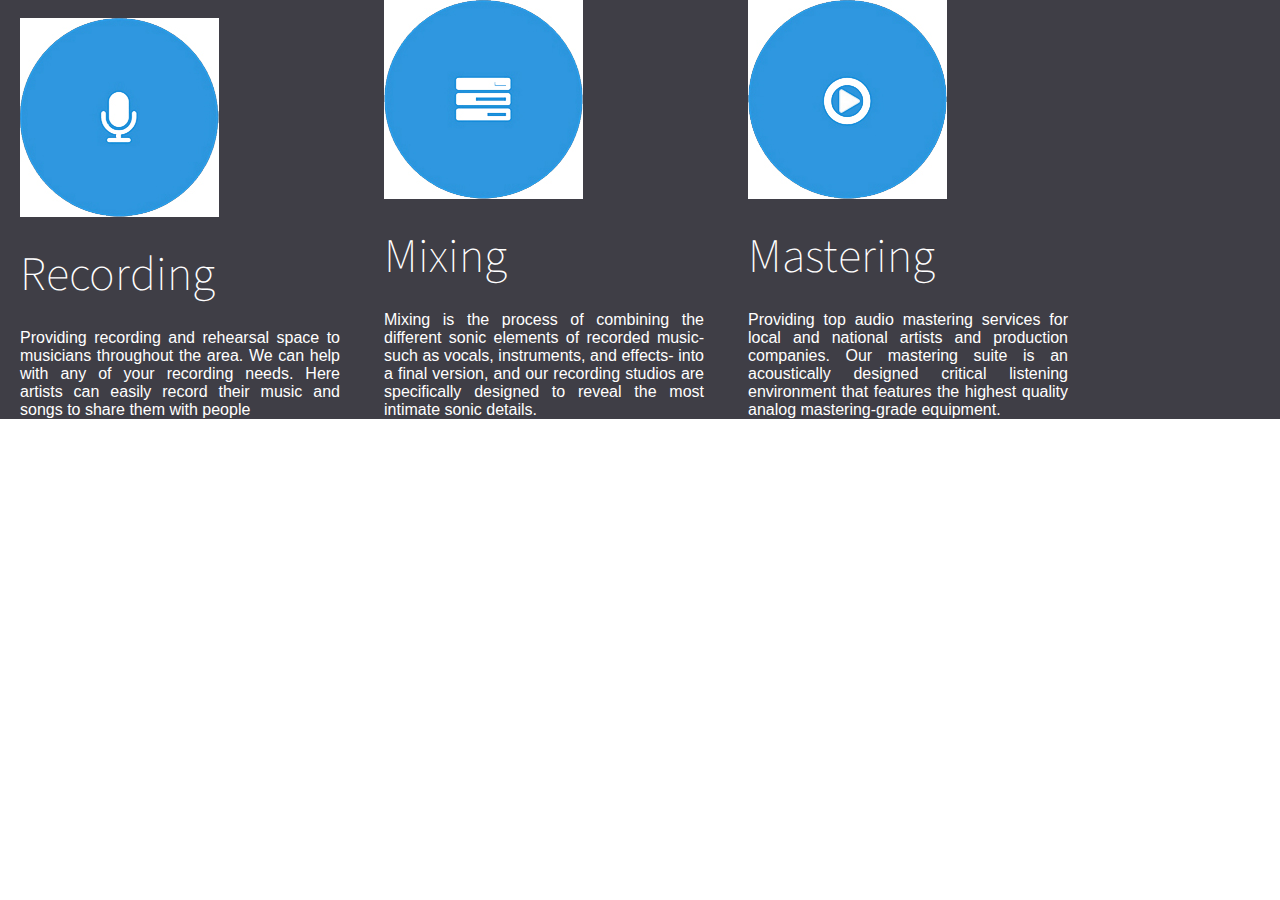
<file: components/1/component.html>
<!DOCTYPE html>
<html>
<head>
	<title>WSP Component: Randall Wyatt</title>

	<link rel="stylesheet" type="text/css" href="../../css/reset.css" />
	<link rel="stylesheet" type="text/css" href="component.css" />
	<link rel="icon" type="image/gif" href="img/animated_favicon1.gif">
	<link href='https://fonts.googleapis.com/css?family=Source+Sans+Pro:300' rel='stylesheet' type='text/css'>


</head>
<script type="text/javascript">
	(function() {
		var path = '//easy.myfonts.net/v2/js?sid=271224(font-family=Stevie+Sans+Medium)&sid=271225(font-family=Stevie+Sans+Bold)&sid=271226(font-family=Stevie+Sans+Light)&sid=271228(font-family=Stevie+Sans+Book)&key=7USNT2evg2',
				protocol = ('https:' == document.location.protocol ? 'https:' : 'http:'),
				trial = document.createElement('script');
		trial.type = 'text/javascript';
		trial.async = true;
		trial.src = protocol + path;
		var head = document.getElementsByTagName("head")[0];
		head.appendChild(trial);
	})();
</script>
<body>
	<div id="container">
		<ul>
			<li><img src="./img/recording.jpg" alt="recording">
				<h1>Recording</h1>
			<p>Providing recording and rehearsal space to musicians throughout the area.
				We can help with any of your recording needs. Here artists can easily
				record their music and songs to share them with people  </p>
			</li>

			<li><img src="./img/mixing.jpg" alt="mixing">
				<h1>Mixing</h1>
			<p>
				Mixing is the process of combining the different sonic elements of recorded
				music-such as vocals, instruments, and effects- into a final version, and our
				recording studios are specifically designed to reveal the most intimate sonic details.
			</p>
			</li>

			<li><img src="./img/mastering.jpg" alt="mastering">
				<h1>Mastering</h1>
			<p>
				Providing top audio mastering services for local and national artists and production
				companies. Our mastering suite is an acoustically designed critical listening environment
				that features the highest quality analog mastering-grade equipment.
			</p>

			</li>
		</ul>
	</div>
</body>
</html>
</file>
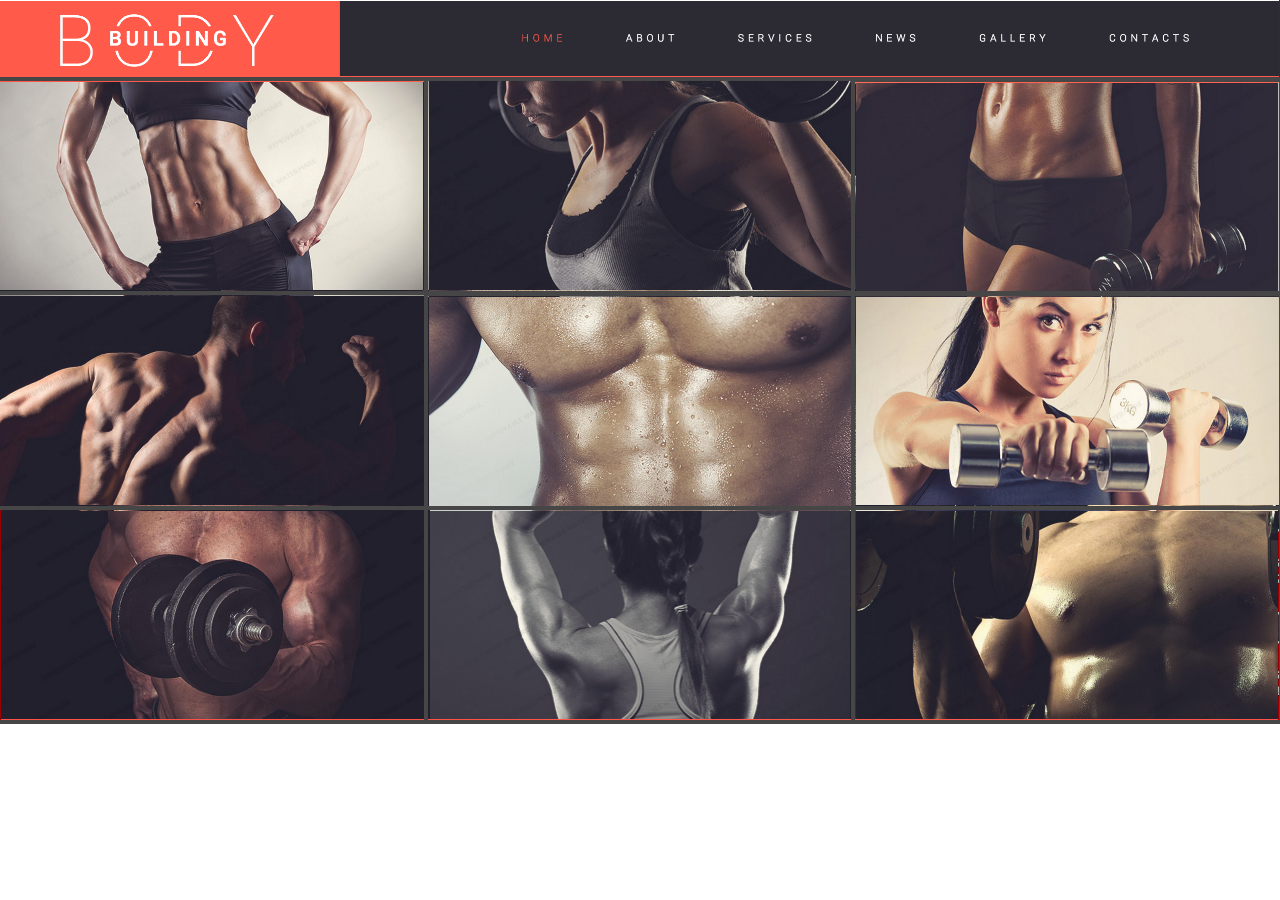
<file: components/2/component2.html>
<!DOCTYPE html>
<html>
<head>
	<title>WSP Component: Randall Wyatt</title>

	<link rel="stylesheet" type="text/css" href="../../css/reset.css" />
	<link rel="stylesheet" type="text/css" href="component.css" />
	<link rel="icon" type="image/gif" href="img/animated_favicon1.gif">


</head>
<body>

<!-- Component -->
<div class="container">
		<img id="menu" src="./img/menubar.png">

	<ul>
		<li>
			<img src="./img/top_left.png">
		</li>
		<li>
			<img src="./img/top_middle.png">
		</li>
		<li>
			<img src="./img/top_right.png">
		</li>
	</ul>

	<ul>
		<li>
			<img src="./img/middle_left.png">
		</li>
		<li>
			 <img src="./img/middle_chest.png">
		</li>
		<li>
			<img src="./img/middle_right.png">
		</li>
	</ul>

	<ul>
		<li>
			<img src="./img/bottom_left.png">
		</li>
		<li>
			<img src="./img/bottom_middle.png">
		</li>
		<li>
			<img src="./img/bottom_right.png">
		</li>
	</ul>
</div>



<!-- End Component -->

</body>
</html>
</file>
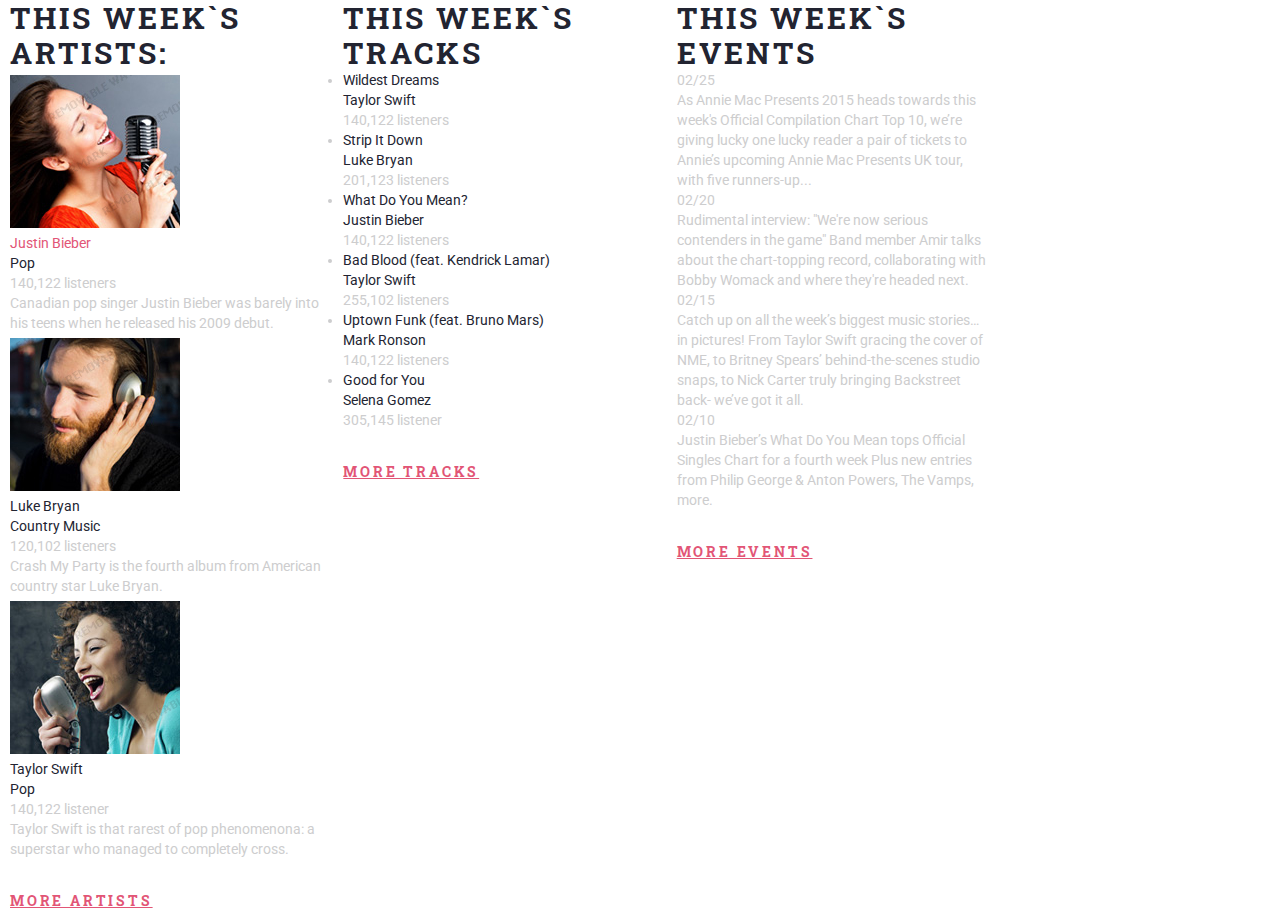
<file: components/3/component.html>
<!DOCTYPE html>
<html>
<head>
	<title>WSP Component: Randall Wyatt</title>

	<link rel="stylesheet" type="text/css" href="../../css/reset.css" />
	<link rel="stylesheet" type="text/css" href="component.css" />
	<link rel="icon" type="image/gif" href="img/animated_favicon1.gif">
	<link href='https://fonts.googleapis.com/css?family=Roboto+Slab:400,300,700|Roboto' rel='stylesheet' type='text/css'>


</head>
<body>

<!-- Component -->
<div class="container">
		<div id="thisWeek">
			<h3>This week`s artists:</h3>
				<img src="img/page-1_img04.jpg" alt="" class="img_add">
				<h6 class="primary-color"><a href="#">Justin Bieber</a></h6>
				<h6>Pop</h6>
				<p>140,122 listeners </p>
				<p>Canadian pop singer Justin Bieber was barely into his teens when he released his 2009 debut.</p>

				<img src="img/page-1_img05.jpg" alt="" class="img_add">
					<h6><a href="#">Luke Bryan</a></h6>
					<h6>Country Music</h6>
					<p>120,102 listeners</p>
					<p>Crash My Party is the fourth album from American country star Luke Bryan.</p>

					<img src="img/page-1_img06.jpg" alt="" class="img_add">
					<h6><a href="#">Taylor Swift</a></h6>
					<h6>Pop</h6>
					<p>140,122 listener</p>
					<p>Taylor Swift is that rarest of pop phenomenona: a superstar who managed to completely cross.</p>
			<a href="#" class="btn"> more artists</a>
		</div>

		<div id="Tracks">
			<h3>This week`s tracks</h3>
			<ul>
				<li>
					<h6><a href="#">Wildest Dreams</a></h6>
					<h6>Taylor Swift</h6>
					<p>140,122 listeners</p>
				</li>
				<li>
					<h6><a href="#">Strip It Down</a></h6>
					<h6>Luke Bryan</h6>
					<p>201,123 listeners</p>
				</li>
				<li>
					<h6><a href="#">What Do You Mean?</a></h6>
					<h6>Justin Bieber</h6>
					<p>140,122 listeners</p>
				</li>
				<li>
					<h6><a href="#">Bad Blood (feat. Kendrick Lamar)</a></h6>
					<h6>Taylor Swift</h6>
					<p>255,102 listeners</p>
				</li>
				<li>
					<h6><a href="#">Uptown Funk (feat. Bruno Mars)</a></h6>
					<h6>Mark Ronson</h6>
					<p>140,122 listeners</p>
				</li>
				<li>
					<h6><a href="#">Good for You</a></h6>
					<h6>Selena Gomez</h6>
					<p>305,145 listener</p>
				</li>
			</ul><a href="#" class="btn"> more tracks</a>
		</div>
		<div id="events" >
			<h3>This week`s events</h3>
			<div>

					<time datetime="2015">02/25</time>

					<p>As Annie Mac Presents 2015 heads towards this week's Official Compilation Chart Top 10, we’re giving lucky one lucky reader a pair of tickets to Annie’s upcoming Annie Mac Presents UK tour, with five runners-up...</p>

					<time datetime="2015">02/20</time>

					<p>Rudimental interview: "We're now serious contenders in the game" Band member Amir talks about the chart-topping record, collaborating with Bobby Womack and where they're headed next.</p>

					<time datetime="2015">02/15</time>

					<p>Catch up on all the week’s biggest music stories… in pictures! From Taylor Swift gracing the cover of NME, to Britney Spears’ behind-the-scenes studio snaps, to Nick Carter truly bringing Backstreet back- we’ve got it all.</p>


					<time datetime="2015">02/10</time>

					<p>Justin Bieber’s What Do You Mean tops Official Singles Chart for a fourth week Plus new entries from Philip George &amp; Anton Powers, The Vamps, more.</p>
				<a href="#" class="btn"> more events</a>
				</div>

		</div>
	</div>
</div>
<!-- End Component -->

</body>
</html>
</file>
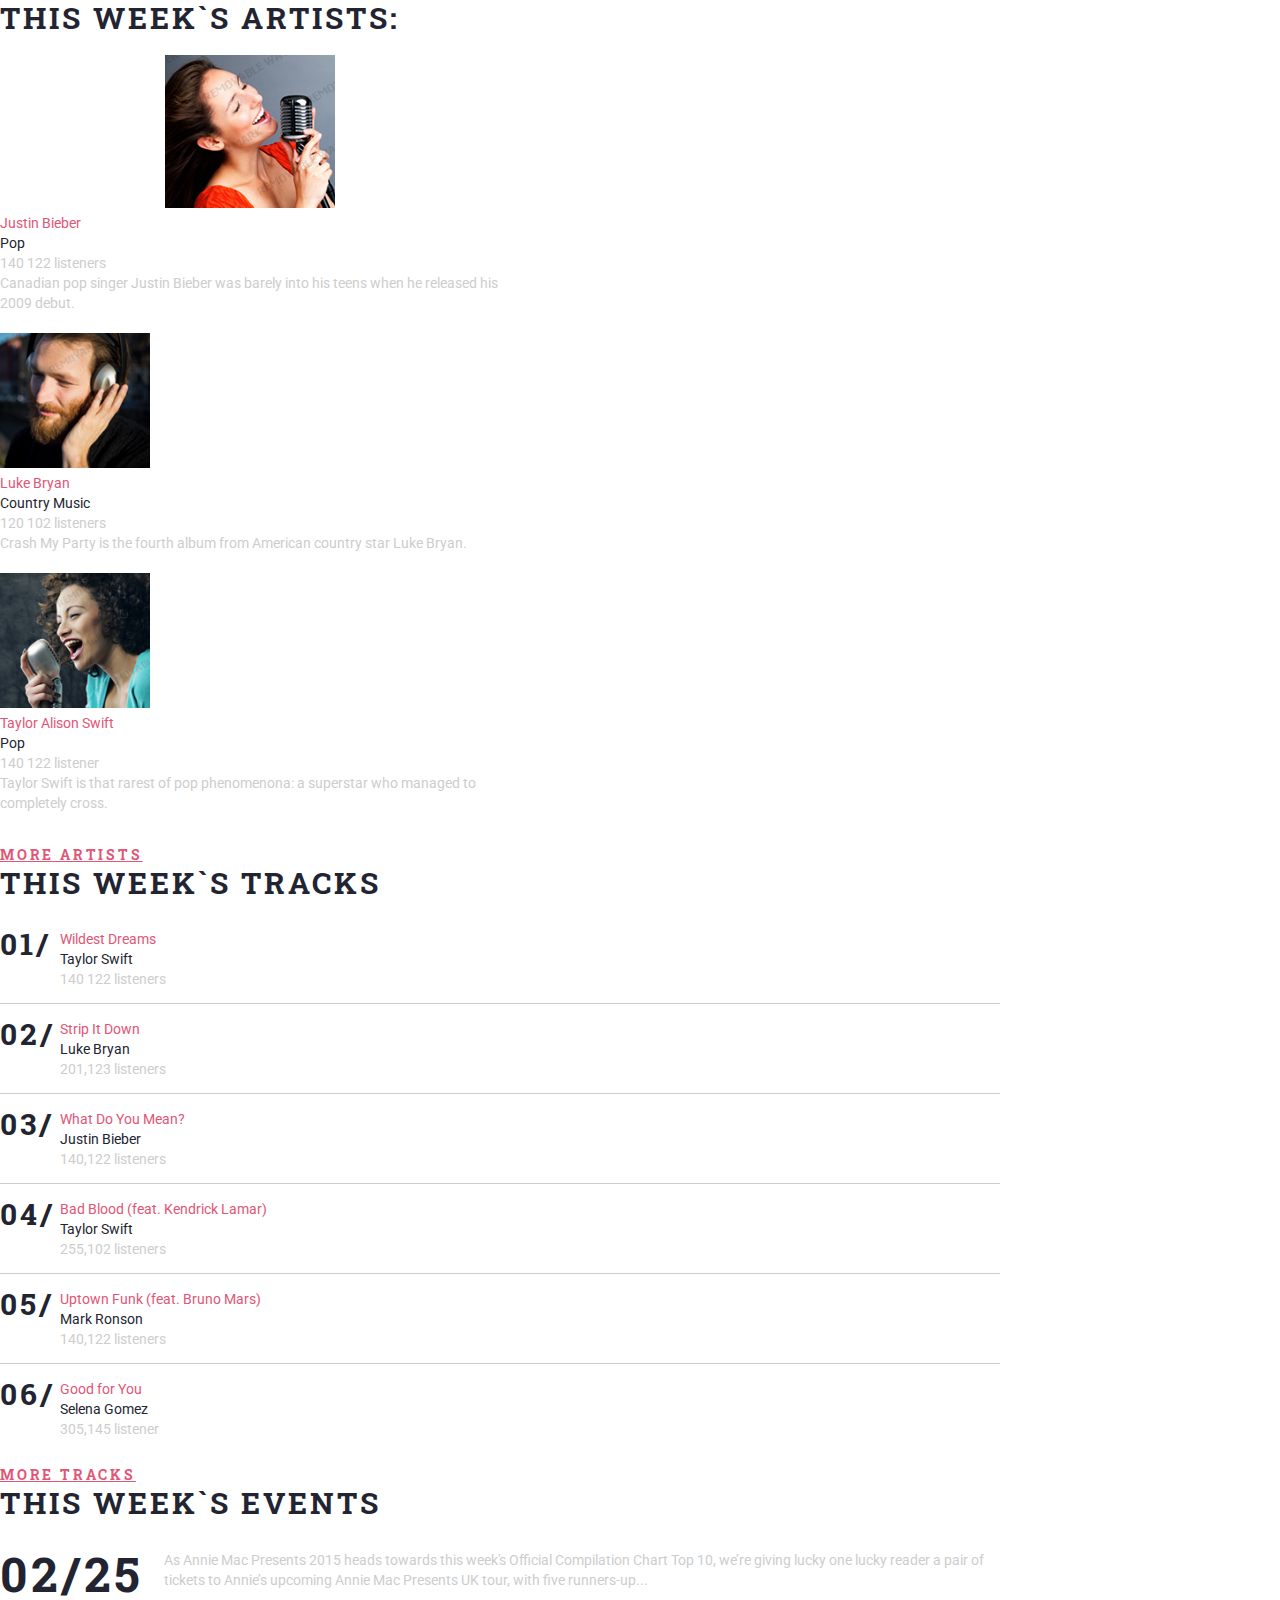
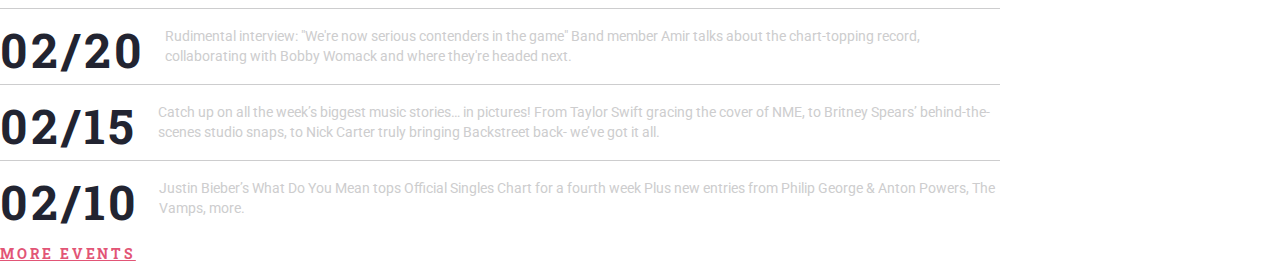
<file: components/3/component3.html>
<!DOCTYPE html>
<html>
<head>
	<title>WSP Component: Randall Wyatt</title>

	<link rel="stylesheet" type="text/css" href="../../css/reset.css" />
	<link rel="stylesheet" type="text/css" href="component.css" />
	<link rel="icon" type="image/gif" href="img/animated_favicon1.gif">
	<link href='https://fonts.googleapis.com/css?family=Roboto+Slab:400,300,700|Roboto' rel='stylesheet' type='text/css'>


</head>
<body>

<!-- Component -->
<div class="container">
	<div class="row">
		<div class="col-xs-12 col-sm-12 col-md-4 artist_wr">
			<h3>This week`s artists:</h3>
			<div class="row">
				<div class="col-xs-3 col-sm-3 col-md-6">
					<div class="center"><img src="img/page-1_img04.jpg" alt="" class="img_add"></div>
				</div>
				<div class="col-xs-9 col-sm-9 col-md-6">
					<h6 class="primary-color"><a href="#">Justin Bieber</a></h6>
					<h6>Pop</h6>
					<p>140 122 listeners <br> Canadian pop singer Justin Bieber was barely into his teens when he released his 2009 debut.</p>
				</div>
			</div>
			<div class="row">
				<div class="col-xs-3 col-sm-3 col-md-6">
					<div class="center"><img src="img/page-1_img05.jpg" alt="" class="img_add"></div>
				</div>
				<div class="col-xs-9 col-sm-9 col-md-6">
					<h6 class="primary-color"><a href="#">Luke Bryan</a></h6>
					<h6>Country Music</h6>
					<p>120 102 listeners <br> Crash My Party is the fourth album from American country star Luke Bryan.</p>
				</div>
			</div>
			<div class="row">
				<div class="col-xs-3 col-sm-3 col-md-6">
					<div class="center"><img src="img/page-1_img06.jpg" alt="" class="img_add"></div>
				</div>
				<div class="col-xs-9 col-sm-9 col-md-6">
					<h6 class="primary-color"><a href="#">Taylor Alison Swift</a></h6>
					<h6>Pop</h6>
					<p>140 122 listener <br> Taylor Swift is that rarest of pop phenomenona: a superstar who managed to completely cross.</p>
				</div>
			</div>
			<a href="#" class="btn"> more artists</a>
		</div>
		<div class="col-xs-12 col-sm-12 col-md-3">
			<h3 class="wow">This week`s tracks</h3>
			<ul class="index-list">
				<li class="wow">
					<h6 class="primary-color"><a href="#">Wildest Dreams</a></h6>
					<h6>Taylor Swift</h6>
					<p>140 122 listeners</p>
				</li>
				<li>
					<h6 class="primary-color"><a href="#">Strip It Down</a></h6>
					<h6>Luke Bryan</h6>
					<p>201,123 listeners</p>
				</li>
				<li>
					<h6 class="primary-color"><a href="#">What Do You Mean?</a></h6>
					<h6>Justin Bieber</h6>
					<p>140,122 listeners</p>
				</li>
				<li>
					<h6 class="primary-color"><a href="#">Bad Blood (feat. Kendrick Lamar)</a></h6>
					<h6>Taylor Swift</h6>
					<p>255,102 listeners</p>
				</li>
				<li>
					<h6 class="primary-color"><a href="#">Uptown Funk (feat. Bruno Mars)</a></h6>
					<h6>Mark Ronson</h6>
					<p>140,122 listeners</p>
				</li>
				<li>
					<h6 class="primary-color"><a href="#">Good for You</a></h6>
					<h6>Selena Gomez</h6>
					<p>305,145 listener</p>
				</li>
			</ul><a href="#" class="btn wow fadeInUp animated"> more tracks</a>
		</div>
		<div class="col-md-offset-1 col-xs-12 col-sm-12 col-md-4">
			<h3>This week`s events</h3>
			<div class="box">
				<div class="box_aside">
					<time datetime="2015">02/25</time>
				</div>
				<div class="box_cnt__no-flow">
					<p>As Annie Mac Presents 2015 heads towards this week's Official Compilation Chart Top 10, we’re giving lucky one lucky reader a pair of tickets to Annie’s upcoming Annie Mac Presents UK tour, with five runners-up...</p>
				</div>
			</div>
			<div class="box">
				<div class="box_aside">
					<time datetime="2015">02/20</time>
				</div>
				<div class="box_cnt__no-flow">
					<p>Rudimental interview: "We're now serious contenders in the game" Band member Amir talks about the chart-topping record, collaborating with Bobby Womack and where they're headed next.</p>
				</div>
			</div>
			<div class="box wow fadeInRight animated"">
				<div class="box_aside">
					<time datetime="2015">02/15</time>
				</div>
				<div class="box_cnt__no-flow">
					<p>Catch up on all the week’s biggest music stories… in pictures! From Taylor Swift gracing the cover of NME, to Britney Spears’ behind-the-scenes studio snaps, to Nick Carter truly bringing Backstreet back- we’ve got it all.</p>
				</div>
			</div>
			<div data-wow-delay="0.8s" class="box box_mod1 wow fadeInRight animated" style="visibility: visible; animation-delay: 0.8s; animation-name: fadeInRight;">
				<div class="box_aside">
					<time datetime="2015">02/10</time>
				</div>
				<div class="box_cnt__no-flow">
					<p>Justin Bieber’s What Do You Mean tops Official Singles Chart for a fourth week Plus new entries from Philip George &amp; Anton Powers, The Vamps, more.</p>
				</div>
			</div><a href="#" class="btn wow fadeInRight animated"">more events</a>
		</div>
	</div>
</div>
<!-- End Component -->

</body>
</html>
</file>
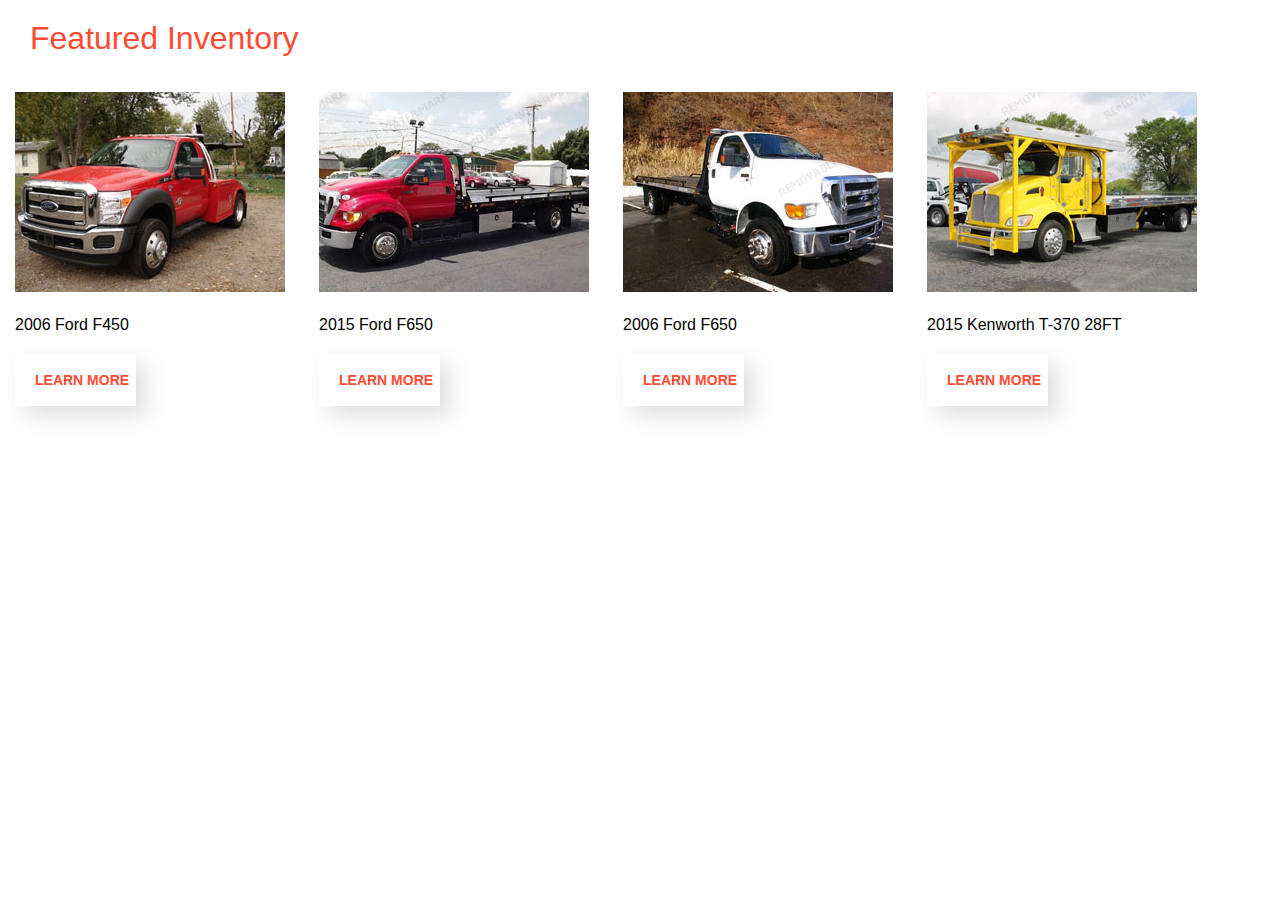
<file: components/4/component.html>
<!DOCTYPE html>
<html>
<head>
	<title>WSP Component: Randall Wyatt</title>

	<link rel="stylesheet" type="text/css" href="../../css/reset.css" />
	<link rel="stylesheet" type="text/css" href="component.css" />
	<link rel="icon" type="image/gif" href="img/animated_favicon1.gif">

	
</head>
<body>

	<!-- Component -->

	<div class="orbit-container">
		<h1>Featured Inventory</h1>
		<ul data-orbit>
			<li>
				<img src="img/page-1_img4.jpg" alt="slide 1" />
				<p>2006 Ford F450</p>
				<a class="btn btn-primary offs1" href="#">Learn More <span class="triang"></span></a>
			</li>
			<li class="active">
				<img src="img/page-1_img5.jpg" alt="slide 2" />
				<p>2015 Ford F650</p>
				<a class="btn btn-primary offs1" href="#">Learn More <span class="triang"></span></a>
			</li>
			<li>
				<img src="img/page-1_img6.jpg" alt="slide 3" />
				<p>2006 Ford F650</p>
				<a class="btn btn-primary offs1" href="#">Learn More <span class="triang"></span></a>
			</li>
			<li>
				<img src="img/page-1_img7.jpg" alt="slide 4" />
				<p>2015 Kenworth T-370 28FT</p>
				<a class="btn btn-primary offs1" href="#">Learn More <span class="triang"></span></a>
			</li>

		</ul>




	<!-- End Component -->
	
</body>
</html>
</file>
<file: components/1/component.css>
/* Component Stylesheet 
============================================================
============================================================*/

#container{
    background-color: #3f3e46;
    margin: 0 auto;
}

img{
    background-color: transparent;
}

ul{
    display: inline-block;
    clear: both;
}

h1{
    margin-top: 20px;
    margin-bottom: 20px;
    font-family: 'Source Sans Pro', sans-serif;
    font-weight: lighter;
    font-size: 3em;
}
p{
    font-family: 'Stevie Sans Book', sans-serif;
    font-weight: 100;
    text-align: justify;
}

li{
    display: inline-block;
    width: 25%;
    color: #FFF;
    margin-left: 20px;
    margin-right: 20px;

}
</file>
<file: components/2/component.css>
/* Project CSS 
============================================================
============================================================*/
.container{
    background-color: rgba(43, 43, 43, 0.87);
}
li{
    display: inline;
    width: 100%;
    margin: 0 0 0 0;
    padding: 0 0 0 0;
}
img{
    width: 33.1%;
}
ul{
    width: 100%;
    display: inline-block;
    margin: 0 0 0 0;
    padding: 0 0 0 0;
}
#menu{
    width: 100%;
}
</file>
<file: components/3/component.css>
/*========================================================
                      Main Styles
=========================================================*/
body {
    color: #cdcdce;
    font: 400 14px/20px "Roboto", sans-serif;
    -webkit-text-size-adjust: none;
    width: 1000px;
}

img {
    max-width: 100%;
    height: auto;
}

h1, h2, h3, h4, h5, h6 {
    font-family: "Roboto Slab", serif;
    font-weight: 700;
    color: #222431;
}

h1 {
    font-size: 48px;
    line-height: 50px;
    letter-spacing: 4.8px;
    text-transform: uppercase;
}

h2 {
    font-size: 48px;
    line-height: 50px;
    letter-spacing: 4.8px;
    text-transform: uppercase;
    font-weight: 300;
}

h3 {
    font-size: 30px;
    line-height: 35px;
    letter-spacing: 3px;
    text-transform: uppercase;
}
h3 span {
    font-weight: 300;
}

h4 {
    font-size: 20px;
    line-height: 22px;
}

h5 {
    font-size: 18px;
    line-height: 30px;
}

h6 {
    font-size: 14px;
    line-height: 20px;
    font-family: "Roboto", sans-serif;
    font-weight: 400;
}


time {
    display: block;
}

a {
    font: inherit;
    color: inherit;
    text-decoration: none;
    -moz-transition: 0.3s;
    -o-transition: 0.3s;
    -webkit-transition: 0.3s;
    transition: 0.3s;
}
a:focus {
    outline: none;
}
a:active {
    background-color: transparent;
}

hr {
    display: inline-block;
    height: 13px;
    width: 133px;
    margin: 0;
    border: none;
    background: #e25576;
}

a[href^="tel:"],
a[href^="callto:"] {
    color: inherit;
    text-decoration: none;
}

strong {
    font-weight: 700;
}

.fa {
    line-height: inherit;
}

.center {
    text-align: center;
}

.img_add {
    margin-top: 5px;
}

.img_add2 {
    margin-top: -25px;
}

.primary-color {
    color: #e25576;
}
.primary-color a:hover {
    color: #222431;
}

.secondary-color {
    color: #222431;
}

[class*='fa-']:before {
    font-weight: 400;
    font-family: "FontAwesome";
}

.page {
    overflow: hidden;
    min-height: 500px;
}
.lt-ie9 .page {
    min-width: 1200px;
}

.off {
    margin-top: -5px;
}

@media (max-width: 991px) {
    .clr {
        clear: both;
    }
}
.border {
    position: relative;
}
.border:before {
    content: '';
    position: absolute;
    width: 3000px;
    left: -100%;
    right: 0;
    height: 1px;
    background: #e3e3e3;
    bottom: -174px;
}

#thisWeek, #Tracks, #events{
    width: calc(100%/3);
    float: left;
    padding-left: 10px;
    padding-right: 10px;
}


/*=======================================================
                       Main Layout
=========================================================*/
* + .row {
    margin-top: 15px;
    width: 50%;
}

* + .row.offset {
    margin-top: 0;
}

* + .row.offset2 {
    margin-top: 5px;
}

* + .row.offset3 {
    margin-top: 22px;
}

* + .btn {
    margin-top: 32px;
}

* + .btn2 {
    margin-top: 62px;
}

* + .index-list {
    margin-top: 29px;
}

* + .box {
    margin-top: 17px;
}

* + hr {
    margin-top: 35px;
}

* + h2 {
    margin-top: 47px;
}

* + h2.offset {
    margin-top: 26px;
}

* + .img_wr {
    margin-top: 40px;
}

* + .thumb {
    margin-top: 36px;
}

* + .music-list {
    margin-top: 12px;
}

* + .terms-list {
    margin-top: 41px;
}

* + .music-list_mod1 {
    margin-top: 42px;
}

* + .genres-list {
    margin-top: 22px;
}

.custom-list + h6 {
    margin-top: 20px;
}

.genres-list + h3 {
    margin-top: 40px;
}

h3 + .box {
    margin-top: 30px;
}

h3 + h6 {
    margin-top: 30px;
}

.thumb + h6 {
    margin-top: 24px;
}

.box + .btn {
    margin-top: 8px;
}

.index-list + .btn {
    margin-top: 12px;
}

.img_wr + h6 {
    margin-top: 25px;
}

/*=======================================================
                        Components
=========================================================*/
/*==================     Brand     ======================*/
.brand {
    display: inline-block;
}
.brand_name {
    overflow: hidden;
    margin-top: 12px;
}
.brand_slogan {
    text-transform: uppercase;
    color: #222431;
    letter-spacing: 5.6px;
    font-family: "Roboto Slab", serif;
    margin-top: 6px;
}

/*==================  Custom List  ======================*/
.custom-list li a:hover {
    color: #222431;
}

/*==================  Backgrounds  ======================*/

/*==================    Buttons    ======================*/
.btn, .btn2 {
    display: inline-block;
    font-family: "Roboto Slab", serif;
    font-weight: 700;
    letter-spacing: 2.8px;
    text-transform: uppercase;
}

.btn {
    color: #e25576;
    text-decoration: underline;
}
.btn:hover {
    color: #cdcdce;
}
.btn:active {
    color: #b3b3b5;
}

.btn2 {
    color: #fff;
    background: #e25576;
    padding: 17px 50px;
    -webkit-border-radius: 30px;
    -moz-border-radius: 30px;
    border-radius: 30px;
}
.btn2:hover {
    background: #222431;
}
.btn2:active {
    background: #0d0e13;
}


/*==================    Info List   ======================*/
.info-list li {
    display: inline-block;
    position: relative;
}
.info-list li:before {
    content: '/';
    position: absolute;
    right: -33px;
    top: 0;
    font-size: 30px;
    line-height: 47px;
    letter-spacing: 2.25px;
    text-transform: uppercase;
    color: #e25576;
}
.info-list li a {
    color: #e25576;
    letter-spacing: 2.25px;
    line-height: 47px;
}
.info-list li a:hover {
    color: #cdcdce;
}
.info-list li + li {
    margin-left: 55px;
}

@media (max-width: 767px) {
    .info-list li {
        display: block;
    }
    .info-list li + li {
        margin-left: 0;
        margin-top: 10px;
    }
}

/*==================   Index List  ======================*/
.index-list {
    counter-reset: li;
}
.index-list li {
    position: relative;
    padding-left: 60px;
    border-bottom: 1px solid #cdcdce;
    padding-bottom: 14px;
}
.index-list li:before {
    content: counter(li,decimal-leading-zero) "/";
    counter-increment: li;
    font-size: 30px;
    line-height: 36px;
    font-weight: 700;
    color: #222431;
    position: absolute;
    left: 0;
    top: -3px;
    font-family: "Roboto Slab", serif;
    letter-spacing: 3px;
    -moz-transition: 0.5s ease all;
    -o-transition: 0.5s ease all;
    -webkit-transition: 0.5s ease all;
    transition: 0.5s ease all;
}
.index-list li:last-child {
    border: none;
}
.index-list li:hover:before {
    color: #e25576;
}
.index-list li + li {
    margin-top: 15px;
}

/*==================    Wrapper    ======================*/
.custom_wr .wr {
    background: #222431;
    padding: 45px 35px 40px;
    -moz-transition: 0.5s ease all;
    -o-transition: 0.5s ease all;
    -webkit-transition: 0.5s ease all;
    transition: 0.5s ease all;
}
.custom_wr .wr * {
    -moz-transition: 0.5s ease all;
    -o-transition: 0.5s ease all;
    -webkit-transition: 0.5s ease all;
    transition: 0.5s ease all;
}
.custom_wr .wr time {
    font-family: "Roboto Slab", serif;
    line-height: 20px;
    letter-spacing: 1.4px;
    font-weight: 700;
    color: #fff;
}
.custom_wr .wr h3, .custom_wr .wr h6 {
    color: #fff;
    letter-spacing: 1.5px;
    text-transform: none;
}
.custom_wr .wr p, .custom_wr .wr .terms-list dd, .terms-list .custom_wr .wr dd {
    color: #72758a;
}
.custom_wr .wr hr {
    border: none;
    display: block;
    height: 5px;
    width: 55px;
    margin-left: auto;
    margin-right: auto;
    background: #72758a;
}
.custom_wr .wr * + p, .custom_wr .wr .terms-list * + dd, .terms-list .custom_wr .wr * + dd {
    margin-top: 25px;
}
.custom_wr .wr * + hr {
    margin-top: 23px;
}
.custom_wr .wr * + .btn {
    margin-top: 15px;
    color: #fff;
}
.custom_wr .wr * + .off {
    margin-top: 23px;
}


.custom_wr + .custom_wr {
    margin-top: 30px;
}

.artist_wr .row + .row .col-xs-2.col-sm-6.col-md-6, .artist_wr .row + .row .col-xs-3.col-sm-3.col-md-6 {
    margin-top: 10px;
    width: 30%;
}

.img_wr {
    position: relative;

}
.img_wr h6 {
    position: absolute;
    background: #e25576;
    text-transform: uppercase;
    bottom: 0;
    left: 0;
    padding: 7px 20px;
    color: #fff;
}

@media (max-width: 1199px) {
    .artist_wr .col-xs-12.col-sm-12.col-md-12 {
        text-align: center;
    }
}
@media (min-width: 991px) and (max-width: 1199px) {
    .img_wr h6 {
        left: 42px;
    }
}
@media (max-width: 991px) {
    .main_wr .custom_wr img {
        width: 100%;
    }
}
@media (min-width: 767px) and (max-width: 800px) {
    .img_wr img {
        max-width: 90%;
    }
    .img_wr h6 {
        left: 18px;
    }
}
@media (max-width: 479px) {
    .custom_wr img {
        width: 100%;
    }

    .img_wr img {
        width: 100%;
    }
}

/*==================      Box      ======================*/
.box {
    border-bottom: 1px solid #cdcdce;
}
.box:before, .box:after {
    display: table;
    content: "";
    line-height: 0;
}
.box:after {
    clear: both;
}
.box p, .box .terms-list dd, .terms-list .box dd, .box time {
    -moz-transition: 0.3s ease all;
    -o-transition: 0.3s ease all;
    -webkit-transition: 0.3s ease all;
    transition: 0.3s ease all;
}
.box_aside {
    float: left;
    font: 700 48px/48px "Roboto Slab", serif;
    color: #222431;
    letter-spacing: 3.6px;
}
.box_cnt__no-flow {
    overflow: hidden;
    padding-left: 20px;
    padding-bottom: 18px;
}
.box:hover p, .box:hover .terms-list dd, .terms-list .box:hover dd, .box:hover time {
    color: #e25576;
}

.box_mod1 {
    border: none;
}

@media (max-width: 991px) {
    .box_cnt__no-flow {
        padding-top: 25px;
    }
    .box_aside {
        margin-bottom: 10px;
    }
}
@media (max-width: 479px) {
    .box_cnt__no-flow {
        padding-top: 5px;
    }
    .box_aside {
        margin-bottom: 5px;
    }
}
</file>
<file: components/4/component.css>
/* Component Stylesheet 
============================================================
============================================================*/
body{
    width: 100%;
}
li{
    display: inline-block;
    margin: 0 auto;
    padding: 15px;
}

h1{
    font-size: 2em;
    color: #ff4b33;
    font-family: 'Montserrat', sans-serif;
    padding-top: 20px;
    padding-bottom: 20px;
    margin-left: 30px;
}
p{
    color: #000;
    font-family: 'Montserrat', sans-serif;
    padding-top: 20px;
    padding-bottom: 20px;
}
a{
    color: #ff4b33;
    font-family: 'Montserrat', sans-serif;
}

.btn {
    display: inline-block;
    text-transform: uppercase;
    font-weight: 700;
    font-family: 'Montserrat', sans-serif;
    cursor: pointer;
    border: 1px solid transparent;
    background: transparent;
    outline: none;
    padding: 9px 19px;
    font-size: 14px;
    line-height: 32px;
    border-radius: 0;
    -moz-transition: 0.2s all ease;
    -webkit-transition: 0.2s all ease;
    -o-transition: 0.2s all ease;
    transition: 0.2s all ease;
    padding-right: 6px;
    position: relative;
    box-shadow: 10px 10px 21px 1px rgba(0, 0, 0, 0.12);
}
</file>
